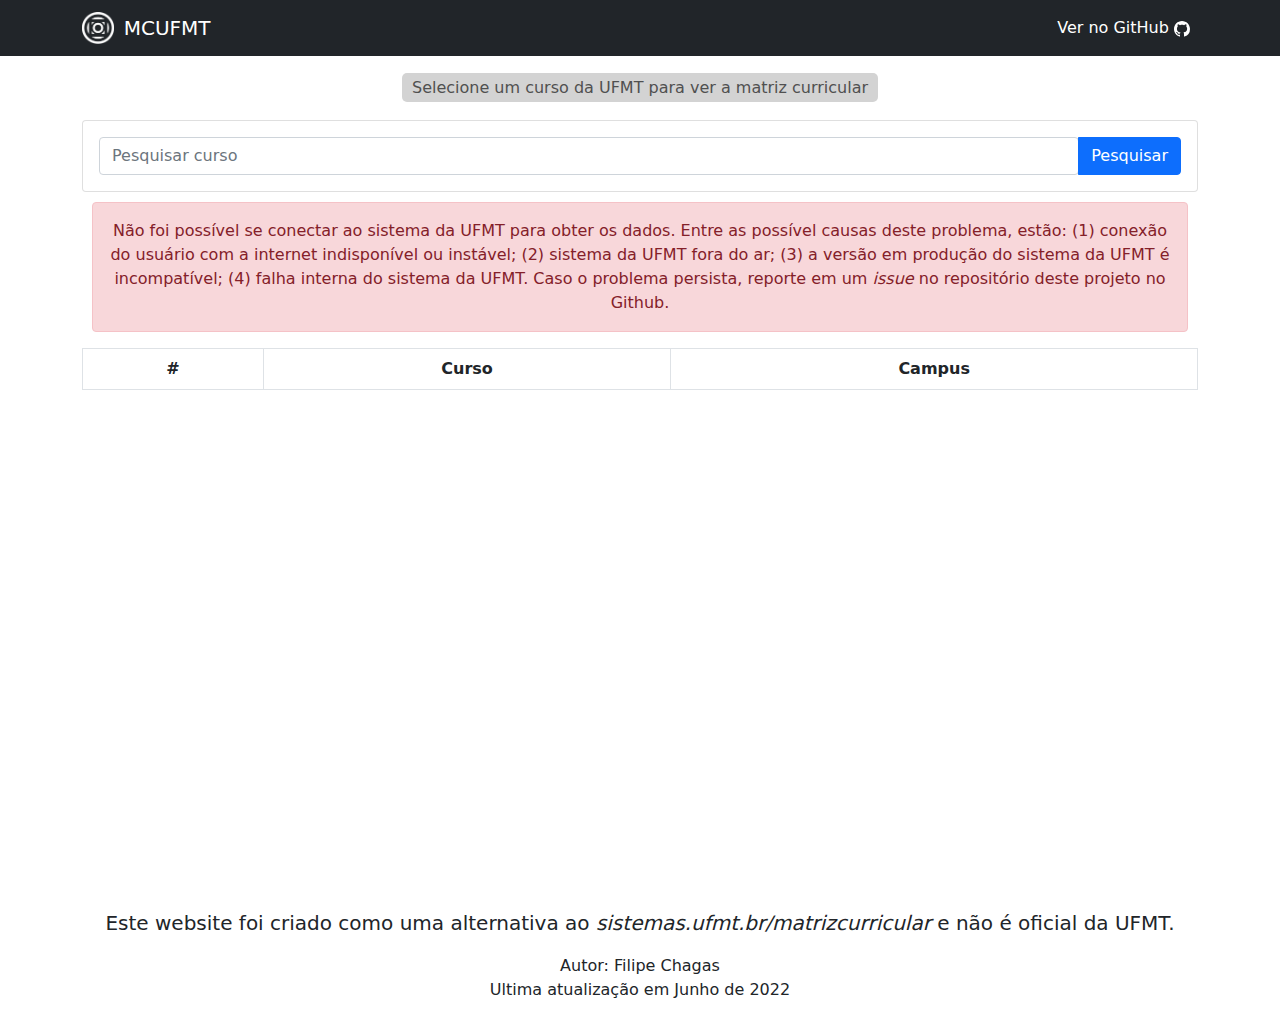
<file: index.html>
<!DOCTYPE html>
<html lang="en">
    <head>
        <meta charset="utf-8" />
        <meta name="viewport" content="width=device-width, initial-scale=1, shrink-to-fit=no" />
        <meta name="author" content="Filipe Chagas" />
        <title>MCUFMT | Matrizes Curriculares da UFMT</title>
        <meta name="description" content="Site não oficial para consulta de matrizes/grades curriculares da UFMT">
        <!-- Favicon-->
        <link rel="icon" type="image/x-icon" href="assets/favicon.ico" />
        <!-- Core theme CSS (includes Bootstrap)-->
        <link href="css/styles.css" rel="stylesheet" />
        <!-- Bootstrap Font Icon CSS -->
        <link rel="stylesheet" href="https://cdn.jsdelivr.net/npm/bootstrap-icons@1.5.0/font/bootstrap-icons.css">
        <!-- Commons script-->
        <script src="js/commons.js"></script>
    </head>
    <body>
        <!-- Responsive navbar-->
        <nav class="navbar navbar-expand-lg navbar-dark bg-dark">
            <div class="container">
                <img src="assets/ufmt.png" height=32px alt="ufmt logo" style="margin-right: 10px">
                <a class="navbar-brand" href="index.html">MCUFMT</a>
                <button class="navbar-toggler" type="button" data-bs-toggle="collapse" data-bs-target="#navbarSupportedContent" aria-controls="navbarSupportedContent" aria-expanded="false" aria-label="Toggle navigation"><span class="navbar-toggler-icon"></span></button>
                <div class="collapse navbar-collapse" id="navbarSupportedContent">
                    <ul class="navbar-nav ms-auto mb-2 mb-lg-0">
                      <!--Github link-->
                      <li class="nav-item">
                        <a class="nav-link active" aria-current="page" href="https://github.com/FilipeChagasDev/UFMT-Matriz-Curricular">
                          Ver no GitHub
                          <svg xmlns="http://www.w3.org/2000/svg" width="16" height="16" fill="currentColor" class="bi bi-github" viewBox="0 0 16 16">
                            <path d="M8 0C3.58 0 0 3.58 0 8c0 3.54 2.29 6.53 5.47 7.59.4.07.55-.17.55-.38 0-.19-.01-.82-.01-1.49-2.01.37-2.53-.49-2.69-.94-.09-.23-.48-.94-.82-1.13-.28-.15-.68-.52-.01-.53.63-.01 1.08.58 1.23.82.72 1.21 1.87.87 2.33.66.07-.52.28-.87.51-1.07-1.78-.2-3.64-.89-3.64-3.95 0-.87.31-1.59.82-2.15-.08-.2-.36-1.02.08-2.12 0 0 .67-.21 2.2.82.64-.18 1.32-.27 2-.27.68 0 1.36.09 2 .27 1.53-1.04 2.2-.82 2.2-.82.44 1.1.16 1.92.08 2.12.51.56.82 1.27.82 2.15 0 3.07-1.87 3.75-3.65 3.95.29.25.54.73.54 1.48 0 1.07-.01 1.93-.01 2.2 0 .21.15.46.55.38A8.012 8.012 0 0 0 16 8c0-4.42-3.58-8-8-8z"></path>
                          </svg>
                        </a>
                      </li>
                      <!--   
                        <li class="nav-item"><a class="nav-link active" aria-current="page" href="index.html">Cursos</a></li>
                        <li class="nav-item"><a class="nav-link" href="#">Link</a></li>
                        <li class="nav-item dropdown">
                            <a class="nav-link dropdown-toggle" id="navbarDropdown" href="#" role="button" data-bs-toggle="dropdown" aria-expanded="false">Dropdown</a>
                            <ul class="dropdown-menu dropdown-menu-end" aria-labelledby="navbarDropdown">
                                <li><a class="dropdown-item" href="#">Action</a></li>
                                <li><a class="dropdown-item" href="#">Another action</a></li>
                                <li><hr class="dropdown-divider" /></li>
                                <li><a class="dropdown-item" href="#">Something else here</a></li>
                            </ul>
                        </li> 
                        -->
                    </ul>
                </div>
            </div>
        </nav>
        <!-- Page content-->
        <div class="container">
          
            <div class="text-center">  
                <div style="margin: 20px;">
                  <span style="background-color: rgb(211, 211, 211); border-radius: 5px; padding: 5px; padding-left: 10px; padding-right: 10px; color: rgb(80, 80, 80);">
                    Selecione um curso da UFMT para ver a matriz curricular
                  </span>           
                </div>

                <div class="card" style="text-align: left;">
                  <div class="card-body">
                    <div class="input-group rounded">
                      <input id="search-input" type="search" class="form-control rounded" placeholder="Pesquisar curso" aria-label="Search" aria-describedby="search-addon"/>
                      <button id="search-button" type="button" class="btn btn-primary">Pesquisar</button>
                    </div>    
                  </div>
                </div>

                <div id="error-box" style="margin: 10px">
                </div>

                <!--Courses table-->
                <div>
                  <div style="overflow-x:auto; overflow-y:scroll; height: 60vh; background-color: white;">
                    <table class="table table-bordered table-condensed table-hover table-responsive">
                        <thead class="thead-dark">
                          <tr>
                            <th scope="col">#</th>
                            <th scope="col">Curso</th>
                            <th scope="col">Campus</th>
                          </tr>
                        </thead>
                        <tbody id="courses-table">
                        </tbody>
                    </table>
                  </div>
                </div>

                <!-- Bottom notes -->
                <div style="margin: 20px">
                  <p class="lead">Este website foi criado como uma alternativa ao <i><b>sistemas.ufmt.br/matrizcurricular</b></i> e não é oficial da UFMT.</p>
                  <p>Autor: Filipe Chagas </br> Ultima atualização em Junho de 2022 </p>
                </div>
            </div>
        </div>
        <!-- Bootstrap core JS-->
        <script src="https://cdn.jsdelivr.net/npm/bootstrap@5.1.3/dist/js/bootstrap.bundle.min.js"></script>
        <!-- JQuery -->
        <script src="https://ajax.googleapis.com/ajax/libs/jquery/2.1.3/jquery.min.js"></script>
        <!-- JS-->
        <script src="js/courses.js"></script>
    </body>
</html>
</file>
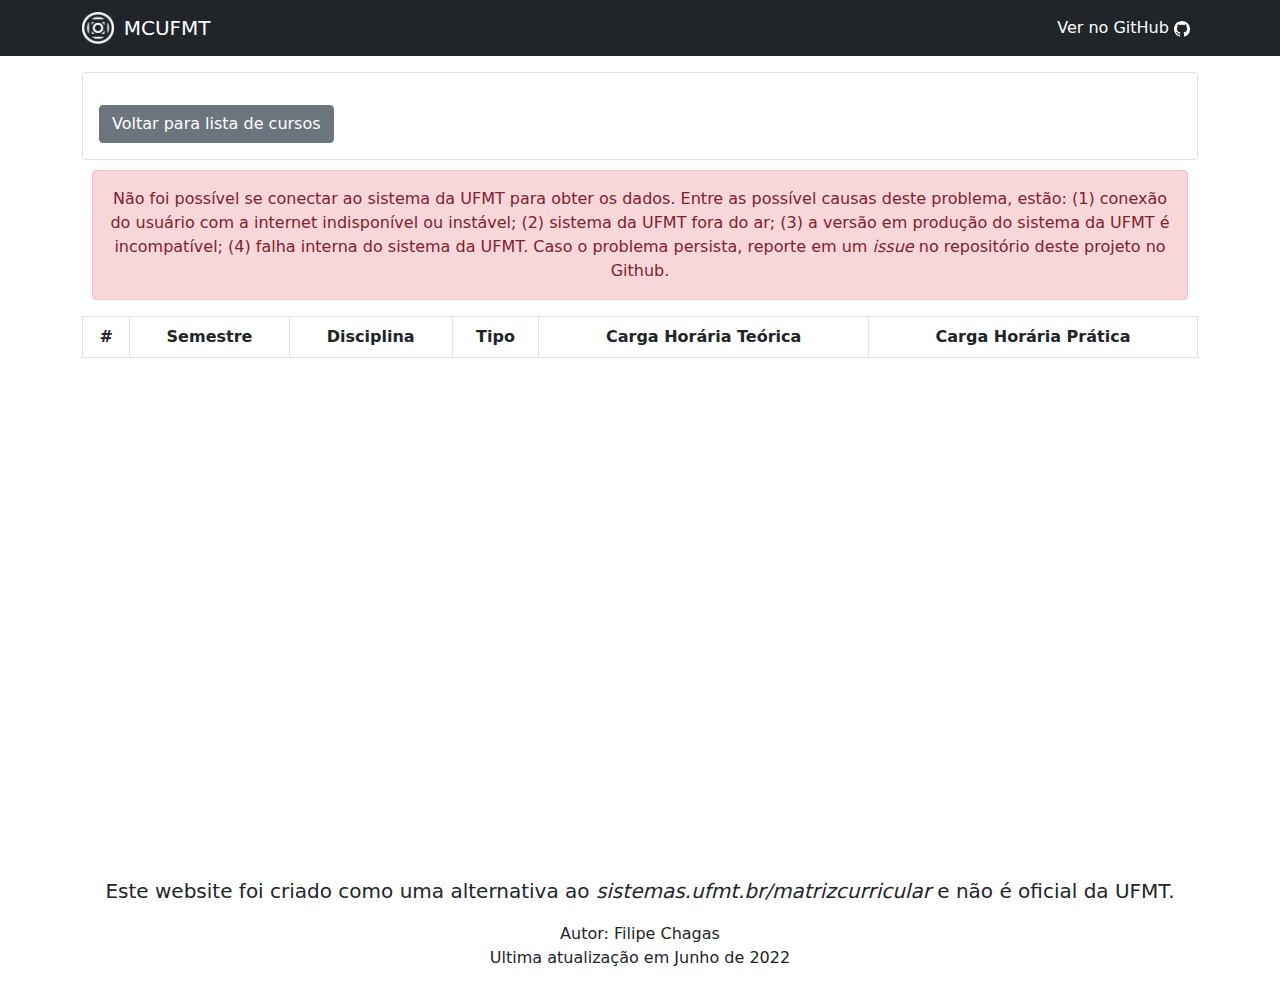
<file: subjects.html>
<!DOCTYPE html>
<html lang="en">
    <head>
        <meta charset="utf-8" />
        <meta name="viewport" content="width=device-width, initial-scale=1, shrink-to-fit=no" />
        <meta name="author" content="Filipe Chagas"/>
        <title>MCUFMT | Matrizes Curriculares da UFMT</title>
        <!-- Favicon-->
        <link rel="icon" type="image/x-icon" href="assets/favicon.ico" />
        <!-- Core theme CSS (includes Bootstrap)-->
        <link href="css/styles.css" rel="stylesheet" />
        <script src="js/commons.js"></script>
    </head>
    <body>
        
        <!-- Responsive navbar-->
        <nav class="navbar navbar-expand-lg navbar-dark bg-dark">
            <div class="container">
                <img src="assets/ufmt.png" height=32px alt="ufmt logo" style="margin-right: 10px">
                <a class="navbar-brand" href="index.html">MCUFMT</a>
                <button class="navbar-toggler" type="button" data-bs-toggle="collapse" data-bs-target="#navbarSupportedContent" aria-controls="navbarSupportedContent" aria-expanded="false" aria-label="Toggle navigation"><span class="navbar-toggler-icon"></span></button>
                <div class="collapse navbar-collapse" id="navbarSupportedContent">
                    <ul class="navbar-nav ms-auto mb-2 mb-lg-0">
                        <!--Github link-->
                        <li class="nav-item">
                            <a class="nav-link active" aria-current="page" href="https://github.com/FilipeChagasDev/UFMT-Matriz-Curricular">
                              Ver no GitHub
                              <svg xmlns="http://www.w3.org/2000/svg" width="16" height="16" fill="currentColor" class="bi bi-github" viewBox="0 0 16 16">
                                <path d="M8 0C3.58 0 0 3.58 0 8c0 3.54 2.29 6.53 5.47 7.59.4.07.55-.17.55-.38 0-.19-.01-.82-.01-1.49-2.01.37-2.53-.49-2.69-.94-.09-.23-.48-.94-.82-1.13-.28-.15-.68-.52-.01-.53.63-.01 1.08.58 1.23.82.72 1.21 1.87.87 2.33.66.07-.52.28-.87.51-1.07-1.78-.2-3.64-.89-3.64-3.95 0-.87.31-1.59.82-2.15-.08-.2-.36-1.02.08-2.12 0 0 .67-.21 2.2.82.64-.18 1.32-.27 2-.27.68 0 1.36.09 2 .27 1.53-1.04 2.2-.82 2.2-.82.44 1.1.16 1.92.08 2.12.51.56.82 1.27.82 2.15 0 3.07-1.87 3.75-3.65 3.95.29.25.54.73.54 1.48 0 1.07-.01 1.93-.01 2.2 0 .21.15.46.55.38A8.012 8.012 0 0 0 16 8c0-4.42-3.58-8-8-8z"></path>
                              </svg>
                            </a>
                        </li>
                        <!--
                        <li class="nav-item"><a class="nav-link" aria-current="page" href="index.html">Cursos</a></li>
                        <li class="nav-item"><a class="nav-link" href="#">Link</a></li>
                        <li class="nav-item dropdown">
                            <a class="nav-link dropdown-toggle" id="navbarDropdown" href="#" role="button" data-bs-toggle="dropdown" aria-expanded="false">Dropdown</a>
                            <ul class="dropdown-menu dropdown-menu-end" aria-labelledby="navbarDropdown">
                                <li><a class="dropdown-item" href="#">Action</a></li>
                                <li><a class="dropdown-item" href="#">Another action</a></li>
                                <li><hr class="dropdown-divider" /></li>
                                <li><a class="dropdown-item" href="#">Something else here</a></li>
                            </ul>
                        </li> 
                        -->
                    </ul>
                </div>
            </div>
        </nav>
        <!-- Page content-->
        <div class="container">
            
            <div class="text-center mt-3">

                <div class="card" style="text-align: left;">
                    <div class="card-body">
                        <p id="course-title"></p>
                        <a type="button" class="btn btn-secondary" href="index.html">
                            Voltar para lista de cursos
                        </a>
                    </div>
                </div>

                <div id="error-box" style="margin: 10px">
                </div>

                <!--Subject table-->
                <div style="overflow-x:auto; overflow-y:scroll; height: 60vh; background-color: white;">
                    <table class="table table-bordered table-condensed table-hover table-responsive">
                        <thead class="thead-dark">
                        <tr>
                            <th scope="col">#</th>
                            <th scope="col">Semestre</th>
                            <th scope="col">Disciplina</th>
                            <th scope="col">Tipo</th>
                            <th scope="col">Carga Horária Teórica</th>
                            <th scope="col">Carga Horária Prática</th>
                        </tr>
                        </thead>
                        <tbody id="subject-table">
                        </tbody>
                    </table>
                </div>

                <!-- Bottom notes -->
                <div style="margin: 20px">
                    <p class="lead">Este website foi criado como uma alternativa ao <i><b>sistemas.ufmt.br/matrizcurricular</b></i> e não é oficial da UFMT.</p>
                    <p>Autor: Filipe Chagas </br> Ultima atualização em Junho de 2022 </p>
                </div>
            </div>
        </div>
        
        <!-- Bootstrap core JS-->
        <script src="https://cdn.jsdelivr.net/npm/bootstrap@5.1.3/dist/js/bootstrap.bundle.min.js"></script>
        <!-- JQuery -->
        <script src="https://ajax.googleapis.com/ajax/libs/jquery/2.1.3/jquery.min.js"></script>
        <!-- Core theme JS-->
        <script src="js/subjects.js"></script>
    </body>
</html>
</file>
